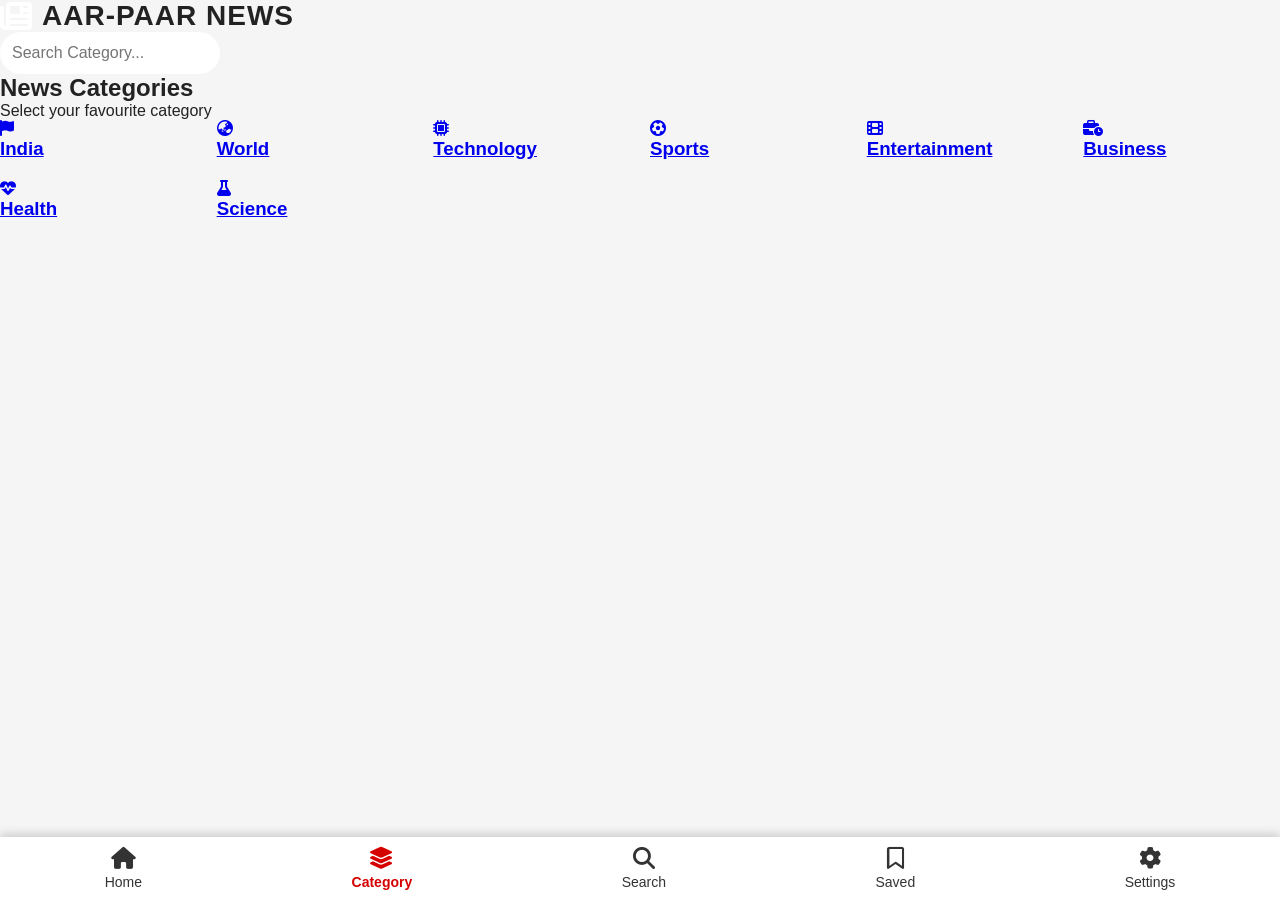
<file: category.html>
<!DOCTYPE html>
<html lang="en">
<head>
<meta charset="UTF-8">
<meta name="viewport" content="width=device-width, initial-scale=1.0">
<title>Categories - AAR-PAAR NEWS</title>

<link rel="stylesheet" href="style.css">
<link rel="stylesheet" href="https://cdnjs.cloudflare.com/ajax/libs/font-awesome/6.5.2/css/all.min.css">
</head>

<body>

<header class="top-header">

<div class="logo">
<i class="fa-solid fa-newspaper"></i>
<span>AAR-PAAR NEWS</span>
</div>

<div class="search-box">
<input type="text" placeholder="Search Category...">
<button><i class="fa-solid fa-search"></i></button>
</div>

</header>

<section class="page-title">
<h1>News Categories</h1>
<p>Select your favourite category</p>
</section>

<div class="category-grid">

<a href="#" class="category-card">
<i class="fa-solid fa-flag"></i>
<h3>India</h3>
</a>

<a href="#" class="category-card">
<i class="fa-solid fa-earth-asia"></i>
<h3>World</h3>
</a>

<a href="#" class="category-card">
<i class="fa-solid fa-microchip"></i>
<h3>Technology</h3>
</a>

<a href="#" class="category-card">
<i class="fa-solid fa-futbol"></i>
<h3>Sports</h3>
</a>

<a href="#" class="category-card">
<i class="fa-solid fa-film"></i>
<h3>Entertainment</h3>
</a>

<a href="#" class="category-card">
<i class="fa-solid fa-business-time"></i>
<h3>Business</h3>
</a>

<a href="#" class="category-card">
<i class="fa-solid fa-heart-pulse"></i>
<h3>Health</h3>
</a>

<a href="#" class="category-card">
<i class="fa-solid fa-flask"></i>
<h3>Science</h3>
</a>

</div>

<nav class="bottom-nav">

<a href="home.html">
<i class="fa-solid fa-house"></i>
<span>Home</span>
</a>

<a href="category.html" class="active">
<i class="fa-solid fa-layer-group"></i>
<span>Category</span>
</a>

<a href="search.html">
<i class="fa-solid fa-magnifying-glass"></i>
<span>Search</span>
</a>

<a href="saved.html">
<i class="fa-regular fa-bookmark"></i>
<span>Saved</span>
</a>

<a href="setting.html">
<i class="fa-solid fa-gear"></i>
<span>Settings</span>
</a>

</nav>

<script src="script.js"></script>

</body>
</html>
</file>
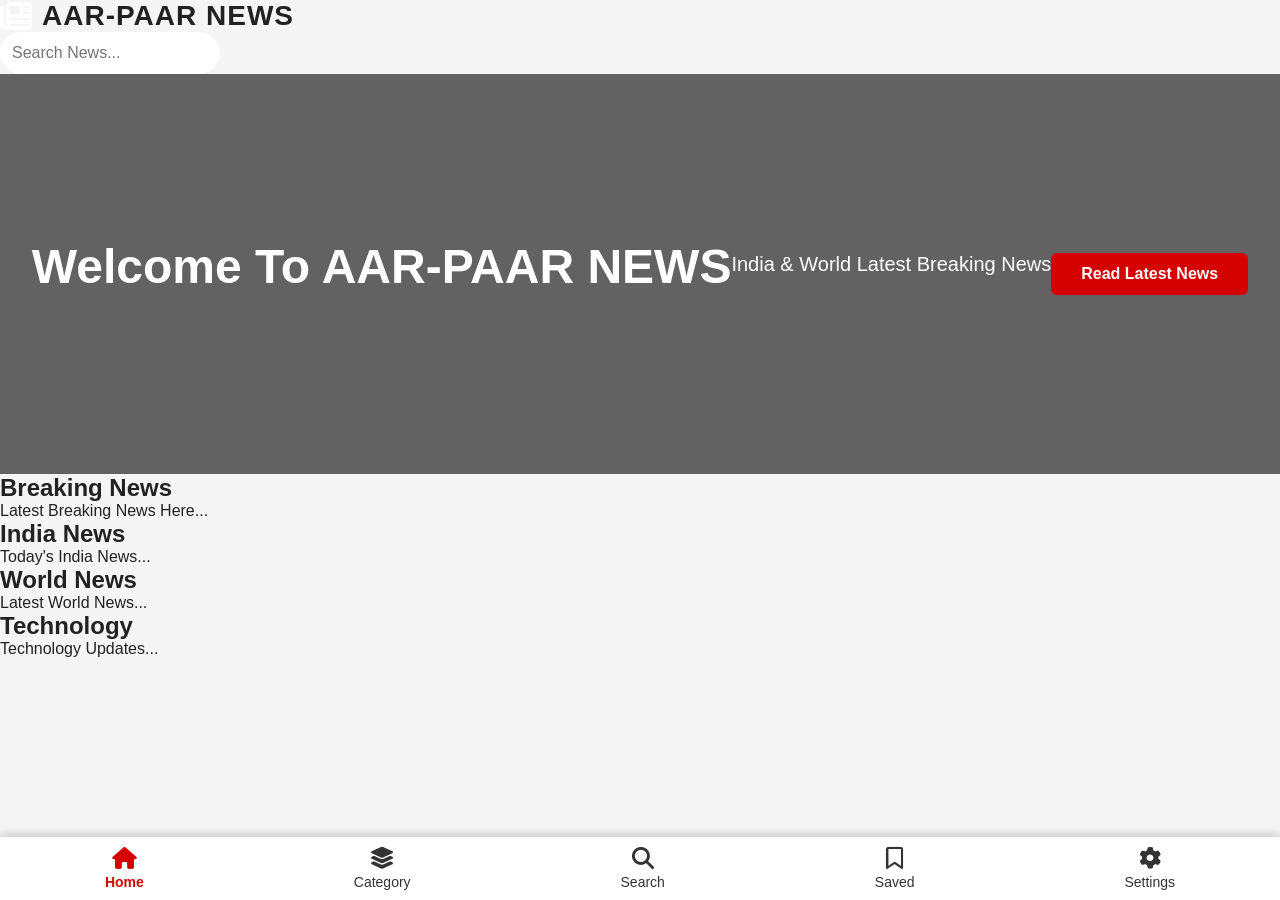
<file: home.html>
<!DOCTYPE html>
<html lang="en">
<head>
<meta charset="UTF-8">
<meta name="viewport" content="width=device-width, initial-scale=1.0">
<title>AAR-PAAR NEWS - Home</title>

<link rel="stylesheet" href="style.css">

<link rel="stylesheet"
href="https://cdnjs.cloudflare.com/ajax/libs/font-awesome/6.5.2/css/all.min.css">
</head>

<body>

<header class="top-header">

<div class="logo">
<i class="fa-solid fa-newspaper"></i>
<span>AAR-PAAR NEWS</span>
</div>

<div class="search-box">
<input type="text" placeholder="Search News...">
<button><i class="fa-solid fa-magnifying-glass"></i></button>
</div>

</header>

<section class="hero">

<h1>Welcome To AAR-PAAR NEWS</h1>

<p>India & World Latest Breaking News</p>

<a href="index.html" class="btn">Read Latest News</a>

</section>

<section class="cards">

<div class="card">
<h2>Breaking News</h2>
<p>Latest Breaking News Here...</p>
</div>

<div class="card">
<h2>India News</h2>
<p>Today's India News...</p>
</div>

<div class="card">
<h2>World News</h2>
<p>Latest World News...</p>
</div>

<div class="card">
<h2>Technology</h2>
<p>Technology Updates...</p>
</div>

</section>

<nav class="bottom-nav">

<a href="home.html" class="active">
<i class="fa-solid fa-house"></i>
<span>Home</span>
</a>

<a href="category.html">
<i class="fa-solid fa-layer-group"></i>
<span>Category</span>
</a>

<a href="search.html">
<i class="fa-solid fa-magnifying-glass"></i>
<span>Search</span>
</a>

<a href="saved.html">
<i class="fa-regular fa-bookmark"></i>
<span>Saved</span>
</a>

<a href="setting.html">
<i class="fa-solid fa-gear"></i>
<span>Settings</span>
</a>

</nav>

<script src="script.js"></script>

</body>
</html>
</file>
<file: style.css>
/* ===== RESET ===== */
*{
margin:0;
padding:0;
box-sizing:border-box;
font-family:'Poppins',sans-serif;
}

body{
background:#f5f5f5;
color:#222;
}

/* ===== HEADER ===== */

.header{
display:flex;
justify-content:space-between;
align-items:center;
padding:15px 20px;
background:#d50000;
color:#fff;
position:sticky;
top:0;
z-index:1000;
}

.logo{
display:flex;
align-items:center;
gap:10px;
font-size:28px;
font-weight:bold;
}

.logo i{
font-size:32px;
}

.search-box{
display:flex;
background:#fff;
border-radius:30px;
overflow:hidden;
width:380px;
}

.search-box input{
flex:1;
padding:12px;
border:none;
outline:none;
font-size:16px;
}

.search-box button{
background:#111;
color:#fff;
border:none;
padding:12px 18px;
cursor:pointer;
}

.menu-btn{
font-size:28px;
cursor:pointer;
display:none;
}

/* ===== NAVBAR ===== */

.navbar{
background:#111;
}

.navbar ul{
display:flex;
justify-content:center;
list-style:none;
flex-wrap:wrap;
}

.navbar ul li a{
display:block;
padding:15px 18px;
color:white;
text-decoration:none;
font-weight:500;
transition:.3s;
}

.navbar ul li a:hover{
background:#d50000;
}

/* ===== BREAKING NEWS ===== */

.breaking-news{
background:#ffcc00;
padding:10px;
font-weight:bold;
color:#111;
}

/* ===== HERO ===== */

.hero{
background:linear-gradient(rgba(0,0,0,.6),rgba(0,0,0,.6)),
url("https://picsum.photos/1200/500");
background-size:cover;
background-position:center;
height:400px;
display:flex;
justify-content:center;
align-items:center;
text-align:center;
color:#fff;
}

.hero h1{
font-size:48px;
margin-bottom:15px;
}

.hero p{
font-size:20px;
margin-bottom:20px;
}

.btn{
display:inline-block;
background:#d50000;
padding:12px 30px;
color:white;
text-decoration:none;
border-radius:6px;
font-weight:bold;
}
/* ===== SECTION TITLE ===== */

.section-title{
text-align:center;
padding:40px 20px 20px;
}

.section-title h2{
font-size:36px;
color:#d50000;
}

/* ===== NEWS CARDS ===== */

.news-container{
display:grid;
grid-template-columns:repeat(auto-fit,minmax(300px,1fr));
gap:25px;
padding:30px;
}

.news-card{
background:#fff;
border-radius:12px;
overflow:hidden;
box-shadow:0 5px 15px rgba(0,0,0,.15);
transition:.3s;
}

.news-card:hover{
transform:translateY(-8px);
}

.news-card img{
width:100%;
height:220px;
object-fit:cover;
}

.news-content{
padding:20px;
}

.news-content h3{
font-size:24px;
margin-bottom:10px;
}

.news-content p{
font-size:16px;
line-height:1.6;
margin-bottom:15px;
}

.news-content a{
display:inline-block;
padding:10px 18px;
background:#d50000;
color:#fff;
text-decoration:none;
border-radius:5px;
}

/* ===== CATEGORIES ===== */

.categories{
padding:40px 20px;
background:#fff;
}

.categories h2{
text-align:center;
margin-bottom:30px;
font-size:34px;
color:#d50000;
}

.category-grid{
display:grid;
grid-template-columns:repeat(auto-fit,minmax(180px,1fr));
gap:20px;
}

.cat-box{
background:#d50000;
color:#fff;
padding:20px;
text-align:center;
font-size:20px;
font-weight:600;
border-radius:10px;
transition:.3s;
cursor:pointer;
}

.cat-box:hover{
background:#111;
}

/* ===== FOOTER ===== */

footer{
background:#111;
color:#fff;
text-align:center;
padding:40px 20px;
}

.footer-content h2{
margin-bottom:10px;
}

.social{
margin:20px 0;
}

.social a{
color:#fff;
font-size:24px;
margin:0 10px;
}

/* ===== BOTTOM NAV ===== */

.bottom-nav{
position:fixed;
bottom:0;
left:0;
width:100%;
background:#fff;
display:flex;
justify-content:space-around;
padding:10px 0;
box-shadow:0 -2px 10px rgba(0,0,0,.2);
}

.bottom-nav a{
text-decoration:none;
color:#333;
display:flex;
flex-direction:column;
align-items:center;
font-size:14px;
}

.bottom-nav i{
font-size:22px;
margin-bottom:5px;
}

/* ===== MOBILE ===== */

@media(max-width:768px){

.search-box{
width:200px;
}

.menu-btn{
display:block;
}

.navbar ul{
flex-direction:column;
display:none;
}

.navbar.active ul{
display:flex;
}

.hero{
height:300px;
padding:20px;
}

.hero h1{
font-size:30px;
}

.hero p{
font-size:16px;
}

.news-container{
padding:15px;
}

}
.logo{
display:flex;
align-items:center;
gap:10px;
}

.logo i{
font-size:32px;
color:#fff;
}

.logo span{
font-size:28px;
font-weight:700;
letter-spacing:1px;
white-space:nowrap;
}
.header{
height:75px;
padding:0 15px;
display:flex;
justify-content:space-between;
align-items:center;
background:#d50000;
}
.search-box{
width:220px;
height:42px;
}
.bottom-nav a.active{
color:#d50000;
font-weight:bold;
}
</file>
